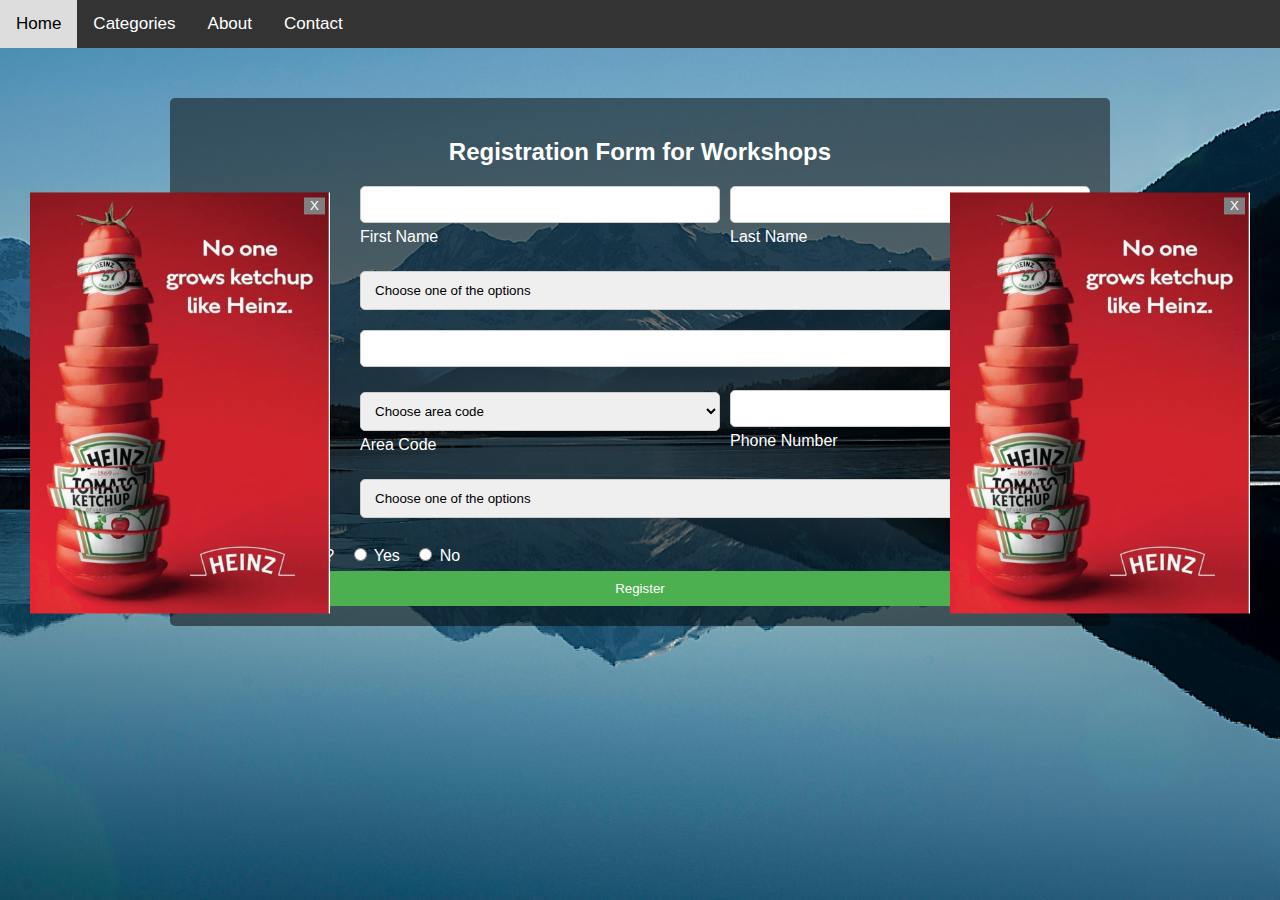
<file: index.html>
<!DOCTYPE html>
<html lang="en">
<head>
    <meta charset="UTF-8">
    <meta name="viewport" content="width=device-width, initial-scale=1.0">
    <title>registration form </title>
    <link rel="stylesheet" href="style.css">
</head>
<body>
    <!-- Navigation Menu burada -->
    <div class="navbar">
        <a href="#" id="home-link">Home</a> <!-- burası aktif sayfamız, tekrar ona yönlendiriliyoruz -->
        <a href="about:blank" target="_blank">Categories</a>
        <a href="about:blank" target="_blank">About</a>
        <a href="about:blank" target="_blank">Contact</a>
    </div>

     <!-- Sticky Ads -->
    <div class="sticky-ad left-ad">
        <button class="close-btn">X</button>
        <a href="about:blank" target="_blank">
        <img src="stickyads.png" alt="Left Ad">
     </a>
    </div>
     <div class="sticky-ad right-ad">
        <button class="close-btn">X</button>
        <a href="about:blank" target="_blank">
        <img src="stickyads.png" alt="Right Ad">
     </a>
     </div>


     <!-- Form kısmı burada -->
     <div class="form-container">
        <h2>Registration Form for Workshops</h2>

        <div class="form-group double-input"> 
            <label for="name" class="name-label">Name</label>
            <div>
                <input type="text" id="firstName">
                <label for="firstName">First Name</label>
                <small class="error-message" id="firstNameError"></small> <!-- Boş bırakılması durumunda verilecek error -->
            </div>
            <div>
                <input type="text" id="lastName">
                <label for="lastName">Last Name</label>
                <small class="error-message" id="lastNameError"></small>
            </div>
        </div>

        <div class="form-group">
            <label for="company">Company</label>
            <select id="companySelect">
                <option value="" disabled selected>Choose one of the options</option>
            </select>
            <small class="error-message" id="companyError"></small>
        </div>

        <div class="form-group">
            <label for="email">Email</label>
            <input type="email" id="email">
            <small class="error-message" id="emailError"></small>
        </div>

        <div class="form-group double-input">
            <label for="name" class="name-label">Phone</label>
            <div>
                <select id="areaCode">
                    <option value="" disabled selected>Choose area code</option>
                </select>
                <label for="areaCode">Area Code</label>
                <small class="error-message" id="areaCodeError"></small>
            </div>
            <div>
                <input type="tel" id="phoneNumber">
                <label for="phoneNumber">Phone Number</label>
                <small class="error-message" id="phoneNumberError"></small>
            </div>
        </div>

        <div class="form-group">
            <label for="subject">Subject</label>
            <select id="workshopSelect">
                <option value="" disabled selected>Choose one of the options</option>
            </select>
            <small class="error-message" id="subjectError"></small>
        </div>

        <div class="radio-group">
            <label>Are you a beginner?</label>
            <input type="radio" id="beginnerYes" name="beginner" value="yes">
            <label for="beginnerYes" class="inline-label">Yes</label>
            <input type="radio" id="beginnerNo" name="beginner" value="no">
            <label for="beginnerNo" class="inline-label">No</label>
            <small class="error-message" id="beginnerError"></small>
        </div>

        <button type="submit" id="submitButton" class="register-btn">Register</button>
        <p id="errorMessage" class="error-message"></p>
    </div>


    <!-- JS Buradan başlıyor -->

      <script>

        // Aktif sayfamıza geri dönmesi için Home tuşunun işlevi
        document.getElementById("home-link").addEventListener("click", function (e) {
          e.preventDefault(); 
          location.reload(); 
        });

        // Sticky Ads kapatmak için
        document.querySelectorAll('.close-btn').forEach((btn) => {
            btn.addEventListener('click', () => {
              btn.parentElement.style.display = 'none';
            });
          });

          
        // Area Code için fetch
        fetch('https://run.mocky.io/v3/10d6631a-d3b2-4797-b070-f10cd743e857') 
        .then(response => response.json())  
        .then(data => {
            const areaCodeSelect = document.getElementById('areaCode');
                    
             data.areaCodes.forEach(areaCode => {
                const option = document.createElement('option');
                option.value = areaCode.code;
                option.textContent = `${areaCode.code} (${areaCode.country})`;
                areaCodeSelect.appendChild(option);
            });
        })
        .catch(error => {
            console.error("Error fetching data:", error);
        });

        // Company için fetch
        fetch('https://run.mocky.io/v3/7102998f-0741-4db0-8953-2d256d0e2a6e') 
        .then(response => response.json()) 
        .then(data => {
            console.log(data);
            
            const companySelect = document.getElementById('companySelect');

            data.companies.forEach(company => {
                const option = document.createElement('option');
                option.value = company.name;  
                option.textContent = company.name;  
                companySelect.appendChild(option);  
            });
        })
        .catch(error => {
            console.error("Error fetching data:", error); 
        });


        // Workshop için fetch
        fetch('https://run.mocky.io/v3/9ad3f61d-89b5-4d02-a1d6-54c7b8a8701a')
        .then(response => response.json()) 
        .then(data => {
            console.log(data);

            const workshopSelect = document.getElementById('workshopSelect');
            
            data.workshops.forEach(workshop => {
                const option = document.createElement('option');
                option.value = workshop.value; 
                option.textContent = workshop.name;
                workshopSelect.appendChild(option); 
            });
        })
        .catch(error => {
            console.error("Error fetching data:", error); 
        });
        
        // Submit butonuna basıldığında tüm boşluklar dolu mu, email ve numara valid mi kontrol sağlanıyor
        document.getElementById('submitButton').addEventListener('click', function (event) {
            event.preventDefault(); 
        
            const firstName = document.getElementById('firstName').value.trim();
            const lastName = document.getElementById('lastName').value.trim();
            const email = document.getElementById('email').value.trim();
            const areaCode = document.getElementById('areaCode').value.trim();
            const phoneNumber = document.getElementById('phoneNumber').value.trim();
            const company = document.getElementById('companySelect').value.trim();
            const subject = document.getElementById('workshopSelect').value.trim();
            const beginner = document.querySelector('input[name="beginner"]:checked');
        
            // Başta error mesajları yok
            const errorFields = document.querySelectorAll('.error-message');
            errorFields.forEach((errorField) => {
                errorField.style.display = 'none';
                errorField.textContent = '';
            });
        
            let isValid = true;
        
            // Tek tek validation
            if (!firstName) {
                const firstNameError = document.getElementById('firstNameError');
                firstNameError.textContent = 'First name is required.';
                firstNameError.style.display = 'block';
                isValid = false;
            }
        
            if (!lastName) {
                const lastNameError = document.getElementById('lastNameError');
                lastNameError.textContent = 'Last name is required.';
                lastNameError.style.display = 'block';
                isValid = false;
            }
        
            if (!email) {
                const emailError = document.getElementById('emailError');
                emailError.textContent = 'Email is required.';
                emailError.style.display = 'block';
                isValid = false;
            } else {
                const emailRegex = /^[^\s@]+@[^\s@]+\.[^\s@]+$/; // Format kontrolü
                if (!emailRegex.test(email)) {
                    const emailError = document.getElementById('emailError');
                    emailError.textContent = 'Invalid email format.';
                    emailError.style.display = 'block';
                    isValid = false;
                }
            }
        
            if (!areaCode) {
                const areaCodeError = document.getElementById('areaCodeError');
                areaCodeError.textContent = 'Area code is required.';
                areaCodeError.style.display = 'block';
                isValid = false;
            }
        
            if (!phoneNumber) {
                const phoneNumberError = document.getElementById('phoneNumberError');
                phoneNumberError.textContent = 'Phone number is required.';
                phoneNumberError.style.display = 'block';
                isValid = false;
            } else {
                const phoneRegex = /^[0-9]{10}$/; // Format kontrolü
                if (!phoneRegex.test(phoneNumber)) {
                    const phoneNumberError = document.getElementById('phoneNumberError');
                    phoneNumberError.textContent = 'Phone number must be 10 digits.';
                    phoneNumberError.style.display = 'block';
                    isValid = false;
                }
            }
        
            if (!company) {
                const companyError = document.getElementById('companyError');
                companyError.textContent = 'Please select a company.';
                companyError.style.display = 'block';
                isValid = false;
            }
        
            if (!subject) {
                const subjectError = document.getElementById('subjectError');
                subjectError.textContent = 'Please select a subject.';
                subjectError.style.display = 'block';
                isValid = false;
            }
        
            if (!beginner) {
                const beginnerError = document.getElementById('beginnerError');
                beginnerError.textContent = 'Please select if you are a beginner.';
                beginnerError.style.display = 'block';
                isValid = false;
            }
        
            // Sorun yoksa onaylama sayfasına yönlendiriliyor
            if (isValid) {
                window.location.href = 'submitted.html'; // Ensure success.html exists
            }
        });

    </script>
</body>
</html>
</file>
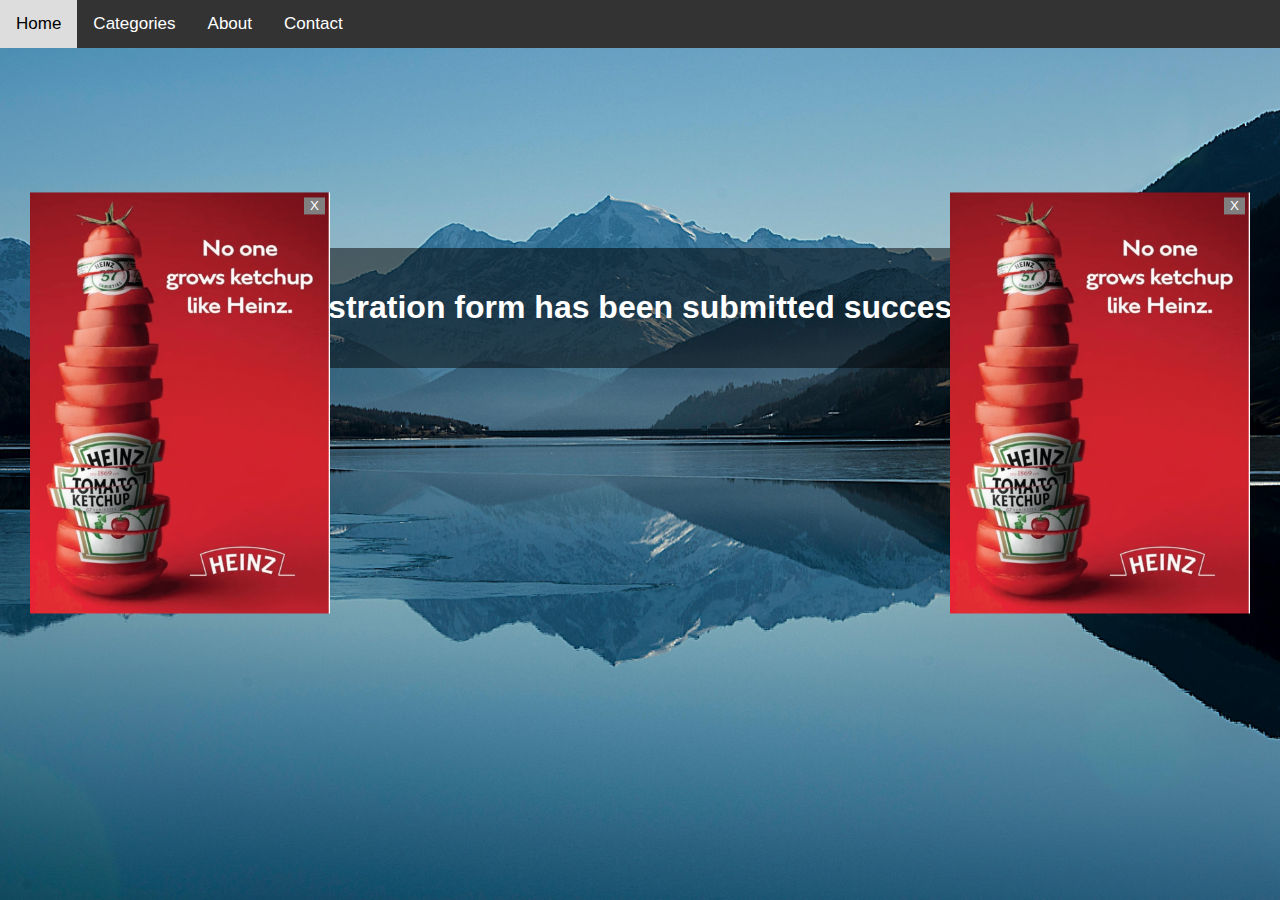
<file: submitted.html>
<!DOCTYPE html>
<html lang="en">
<head>
    <meta charset="UTF-8">
    <meta name="viewport" content="width=device-width, initial-scale=1.0">
    <title>Confirmation</title>
    <link rel="stylesheet" href="style.css">
</head>
<body>
    <!-- Navigation Menu burada -->
    <div class="navbar">
        <a href="index.html">Home</a> <!-- Tekrardan forma dönmeyi sağlamak için -->
        <a href="about:blank" target="_blank">Categories</a>
        <a href="about:blank" target="_blank">About</a>
        <a href="about:blank" target="_blank">Contact</a>
    </div>

     <!-- Sticky Ads -->
    <div class="sticky-ad left-ad">
        <button class="close-btn">X</button>
        <a href="about:blank" target="_blank">
        <img src="stickyads.png" alt="Left Ad">
     </a>
    </div>
     <div class="sticky-ad right-ad">
        <button class="close-btn">X</button>
        <a href="about:blank" target="_blank">
        <img src="stickyads.png" alt="Right Ad">
     </a>
     </div>

     <div style="margin-top:200px;" class="form-container">
            <h1> Your registration form has been submitted successfully! </h1>
     </div>

     <script>
    
    // Sticky Ads kapatmak için
     document.querySelectorAll('.close-btn').forEach((btn) => {
        btn.addEventListener('click', () => {
          btn.parentElement.style.display = 'none';
        });
      });

     </script>
</body>
</html>
</file>
<file: style.css>
body {
    font-family: Arial, sans-serif;
    margin: 0;
    padding: 0;
    height: 100vh;
    opacity: 1;
    background: url('background.jpg') no-repeat center center fixed;
    background-size: cover;
  }

  /* Menü */
.navbar {
    position: sticky;
    top: 0;
    background-color: #333;
    overflow: hidden;
  }

.navbar a {
    float: left;
    display: block;
    color: white;
    text-align: center;
    padding: 14px 16px;
    font-size: 17px;
    text-decoration: none;
  }
  
.navbar a:hover {
    background-color: #ddd;
    color: black;
  }  

    /* Ads */
  .sticky-ad {
    position: fixed;
    top: 45%;
    transform: translateY(-50%);
    z-index: 1000;
  }
  
  .left-ad {
    left: 30px;
  }
  
  .right-ad {
    right: 30px;
  }
  
  .sticky-ad img {
    width: 300px;
  }
  
  .close-btn {
    position: absolute;
    top: 5px;
    right: 5px;
    background: gray;
    color: white;
    border: none;
    cursor: pointer;
  }

    /* Form kısmı */
.form-container {
    background: rgba(0, 0, 0, 0.5);   /* Transparanlığını burada ekledik */
    border-radius: 5px;
    padding: 20px;
    max-width: 100vh;
    margin: 50px auto;
    color: white;
  }

h2 {
    text-align: center;
    margin-bottom: 20px;
}

label {
    text-align: left;
    margin-right: 10px; 
    margin-top: 5px; 
    color: white; 
  }

/* Double input alan satırları düzenlemeleri */
.form-group.double-input {
    display: flex; 
    flex-direction: row; 
    justify-content: space-between; 
}

.form-group.double-input div {
    flex: 1; 
    min-width: 35%; 
    box-sizing: border-box; 
    flex-direction: column
}

.form-group.double-input label {
    display: block; 
    color: white; 
}

.form-group.double-input input {
    width: 100%; 
    border-radius: 5px; 
    box-sizing: border-box; 
}

/* Tek input alan satırların düzenlemeleri */
.form-group {
    margin-bottom: 20px; 
    display: flex; 
    align-items: center; 
    gap: 10px; 
}

.form-group label {
    color: white; 
    font-size: 16px; 
    flex: 0 0 150px; 
}

.form-group input {
    width: 100%; 
    padding: 10px; 
    border: 1px solid #ccc; 
    border-radius: 5px; 
    box-sizing: border-box; 
}

.form-group select {
    width: 100%;
    padding: 10px;
    margin-top: 5px;
    border: 1px solid #ccc;
    border-radius: 5px;
}

 /* radiobuttonlar için css */ 
.radio-group input {
    margin-top: 10px;
    margin-bottom: 10px;
}

 /* register butonu için css */
.register-btn {
    width: 100%;
    padding: 10px;
    background-color: #4CAF50;
    color: white;
    border: none;
    border-radius: 5px;
}

.register-btn:hover {
    background-color: #17801c;
}

/* uyarı messajları */
.error-message {
  color: red;
  font-size: 12px;
  display: none; 
  margin-top: 5px;
}
</file>
